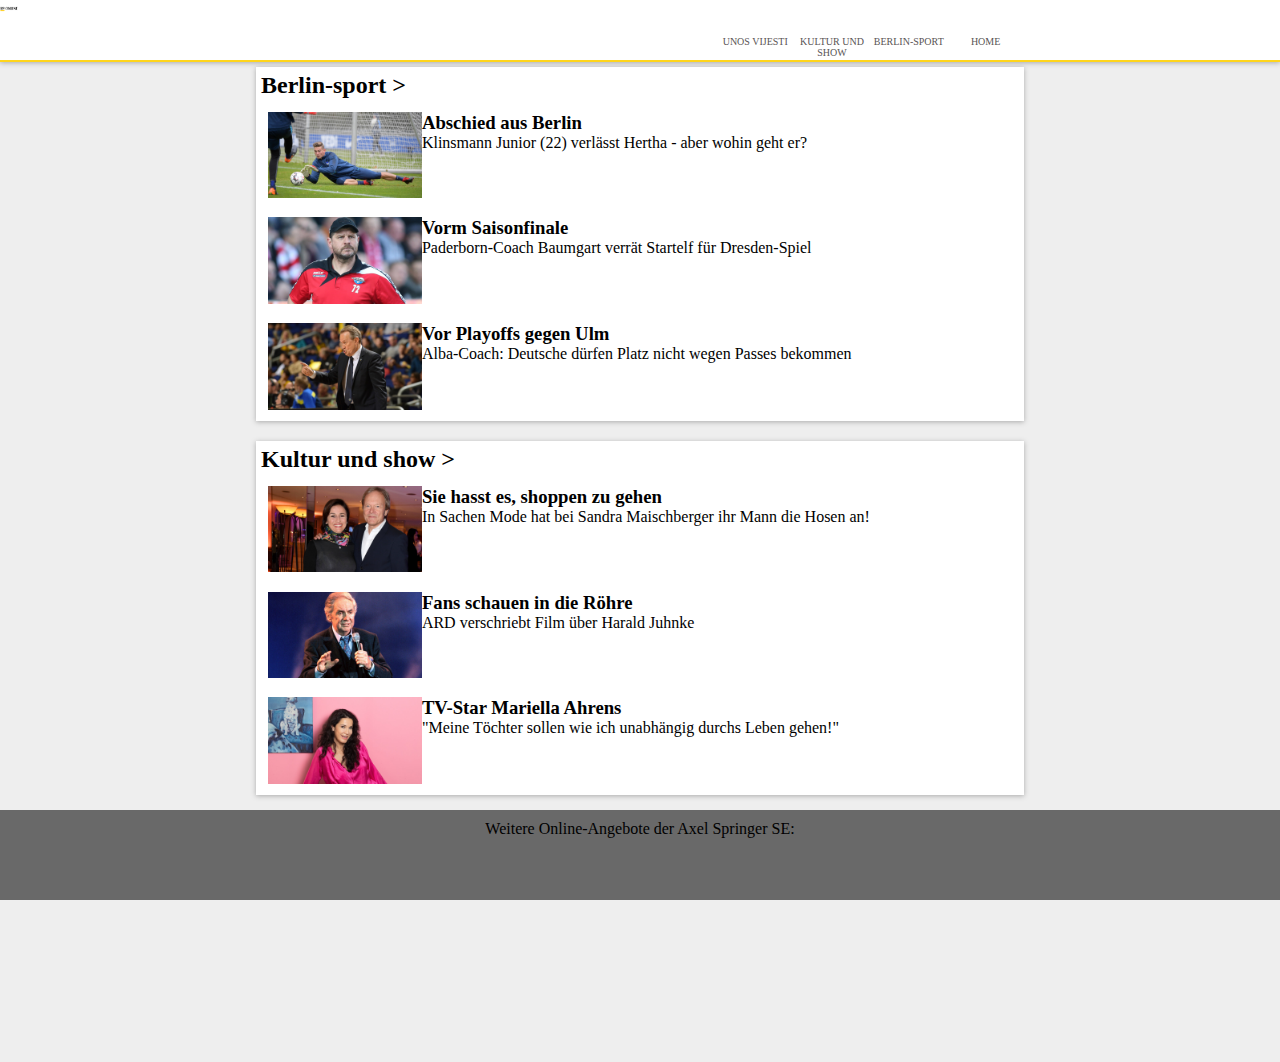
<file: projekt/index.html>
<!DOCTYPE html>
<html>
	<head>
		<title>index.html</title>
		<meta charset = "utf-8">
		
		<link rel = "stylesheet" type = "text/css" href = "style.css">
	</head>
	
	<body>
		<header>
			<figure>
				<img src = "img/RP_logo.png">
			</figure>
			<nav>
				<ul>
					<li><a href="#">HOME</a></li>
					<li><a href="">BERLIN-SPORT</a></li>
					<li><a href="">KULTUR UND SHOW</a></li>
					<li><a href="unos.html">UNOS VIJESTI</a></li>
				</ul>
			</nav>
		</header>
		
		<main>
			<section class = "prva">
			<h2>Berlin-sport ></h2>
			
			<article>
				<figure><img src = "img/klinsmann_junior.jpg"></figure>
				<h3>Abschied aus Berlin</h3>
				<p>Klinsmann Junior (22) verlässt Hertha - aber wohin geht er?</p>
			</article>
			
			<article>
				<figure><img src = "img/paderborn-coach.jpg"></figure>
				<h3>Vorm Saisonfinale</h3>
				<p>Paderborn-Coach Baumgart verrät Startelf für Dresden-Spiel</p>
			</article>
			
			<article>
				<figure><img src = "img/alba-coach.jpg"></figure>
				<h3>Vor Playoffs gegen Ulm</h3>
				<p>Alba-Coach: Deutsche dürfen Platz nicht wegen Passes bekommen</p>
			</article>
			</section>
		
			<section class = "druga">
				<h2>Kultur und show ></h2>
				<article>
					<figure><img src = "img/sachen_mode.jpg"></figure>
					<h3>Sie hasst es, shoppen zu gehen</h3>
					<p>In Sachen Mode hat bei Sandra Maischberger ihr Mann die Hosen an!</p>
				</article>
				
				<article>
					<figure><img src = "img/harald_juhnke.jpg"></figure>
					<h3>Fans schauen in die Röhre</h3>
					<p>ARD verschriebt Film über Harald Juhnke</p>
				</article>
				
				<article>
					<figure><img src = "img/mariella_ahrens.jpg"></figure>
					<h3>TV-Star Mariella Ahrens</h3>
					<p>"Meine Töchter sollen wie ich unabhängig durchs Leben gehen!"</p>
				</article>
			</section>
		</main>
		
		
		<footer>
			<div class = "footer">
				<p>Weitere Online-Angebote der Axel Springer SE:</p>
			</div>
		</footer>
	</body>
</html>
</file>
<file: projekt/style.css>
/*Glavni CSS*/

*{
	margin: 0;
	padding: 0;
}

body{
	background-color: rgb(238,238,238);
	height: 1000px;
}

header, section{
	box-shadow: 0px 1px 5px #aaaaaa;
}

header {
	width: 100%;
	height: 6%;
	background-color: white;
	position: relative;
	border-bottom: 2px solid rgb(255, 213, 27);
}

header figure{
	width:50px;
	margin: 0 auto;
	float: left;
}

header figure img{

	width: 35%;

}

img{
	width:100%;
}

nav{
	display: block;
	width: 60%;
    position: absolute;
    bottom: 0px;
	margin: 0 auto;
	margin-left: 20%;
	margin-right: 20%;
	
}
nav figure{
	width: 15%;
	float: left;
}

nav ul{
	width: 50%;
	float: right;
	list-style-type: none;

}
li{
	float: right;
	width: 20%;
	text-align: center;
}
li a{
	text-decoration: none;
	display: block;
	font-size: 10px;
	padding: 2%;
	background-color: white;
}

li a:last-child{
	border-right: none;
}

li a:link, li a:visited{
	color: rgb(89,84,84);
}

li a:hover, li a:active{
	color: white;
	background-color: rgb(89,84,84);
}

main{
	width: 100%;
	height: 100%;
	overflow: auto;
	position: relative;
}

section{
	clear: both;
	width: 60%;
	overflow: auto;
	margin: 5px auto 20px;
	background-color: white;
}

h2{
	width: 100%;
	text-align: left;
	padding: 5px;
}

.sport h2 {
	color: white;
	background-color: rgb(255, 213, 27);
}

.sport h3{
	color: rgb(255,115,0);
}

.kultura h2{
	color: white;
	background-color: rgb(255, 213, 27);
}

.kultura h3{
	color: rgb(222,13,34);
}

article{
	width: 100%;
	margin: 1% 1.6%;
	float: left;
}

article figure {
	float: left;
	width:20%;
}

article figure img{
	width: 100%;
}

footer{
	clear: both;
	background-color: rgb(105,105,105);
	height: 10%;
	width: 100%;
	position:fixed;
	bottom: 0px;
}

.footer {
	width: 60%;
	height: 100%;
	margin: 0 auto;
	background-color: rgb(105,105,105);
}

.footer p {
	text-align: center;
	padding-top: 10px;
}








/*CSS za unos.php*/

.clanak h1{
	font-size: 40px;
}

.clanak article{
	width: 100%;
}


form label{
	display: block;
}

input[type="text"], textarea{
	width: 20em;
}



/*CSS za administratora*/

.admin figure {
	width: 20%;
}
</file>
